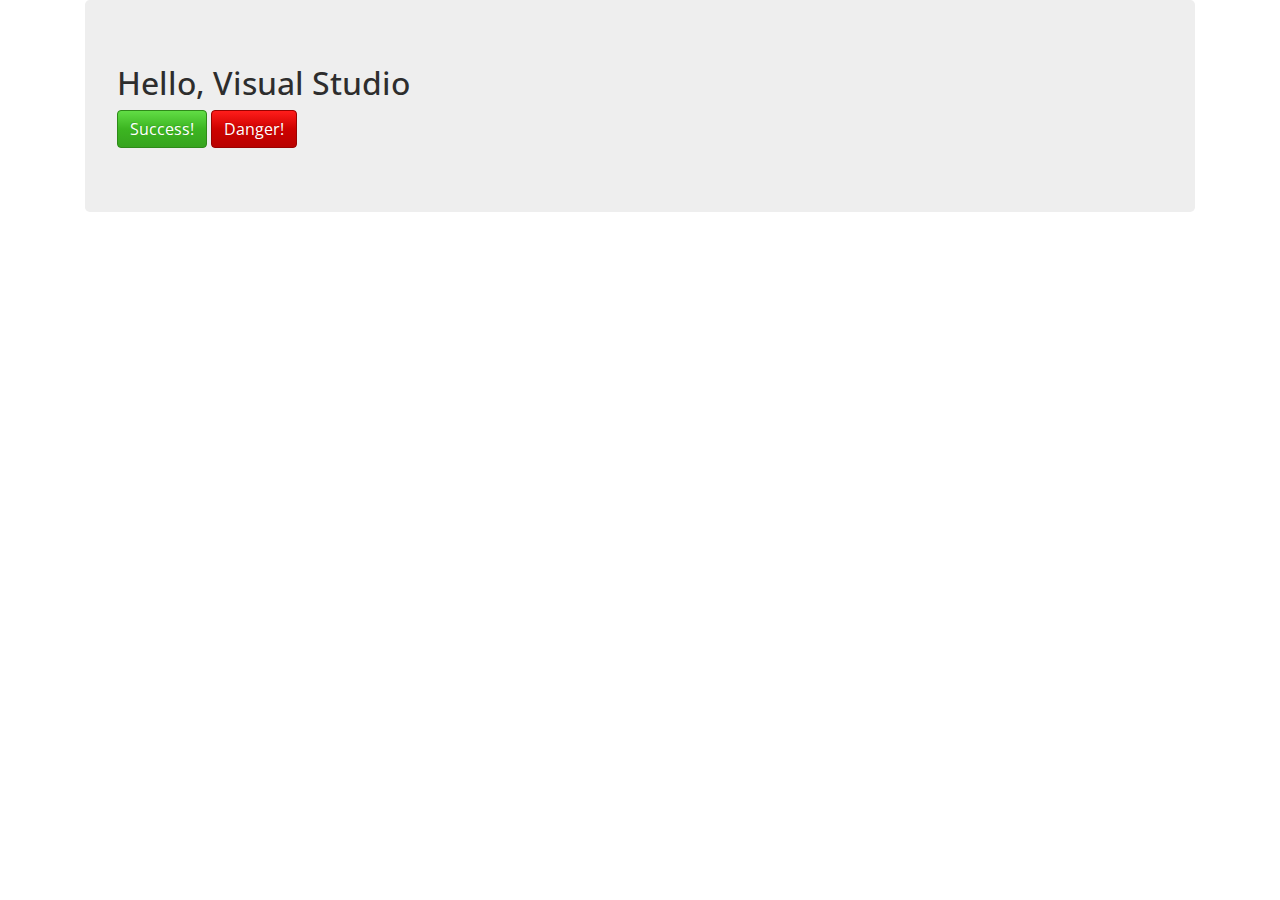
<file: Demo/HelloBootstrap/Index.html>
﻿<!DOCTYPE html>
<html xmlns ="http://www.w3.org/1999/xhtml">
    <head>
        <meta charset="utf-8" />
        <title>Hello, Visual Studio</title>
        <link href="Content/bootstrap.min.css" rel="stylesheet" />
    </head>
    <body>
        
        <div class="container">
            <div class="jumbotron">
                <h2>Hello, Visual Studio</h2>
                <button class="btn btn-success">Success!</button>
                <button class="btn btn-danger">Danger!</button>
            </div>
        </div>
        <script src="Scripts/jquery-3.3.1.min.js"></script>
        <script src="Scripts/bootstrap.min.js"></script>


    </body>
</html>
</file>
